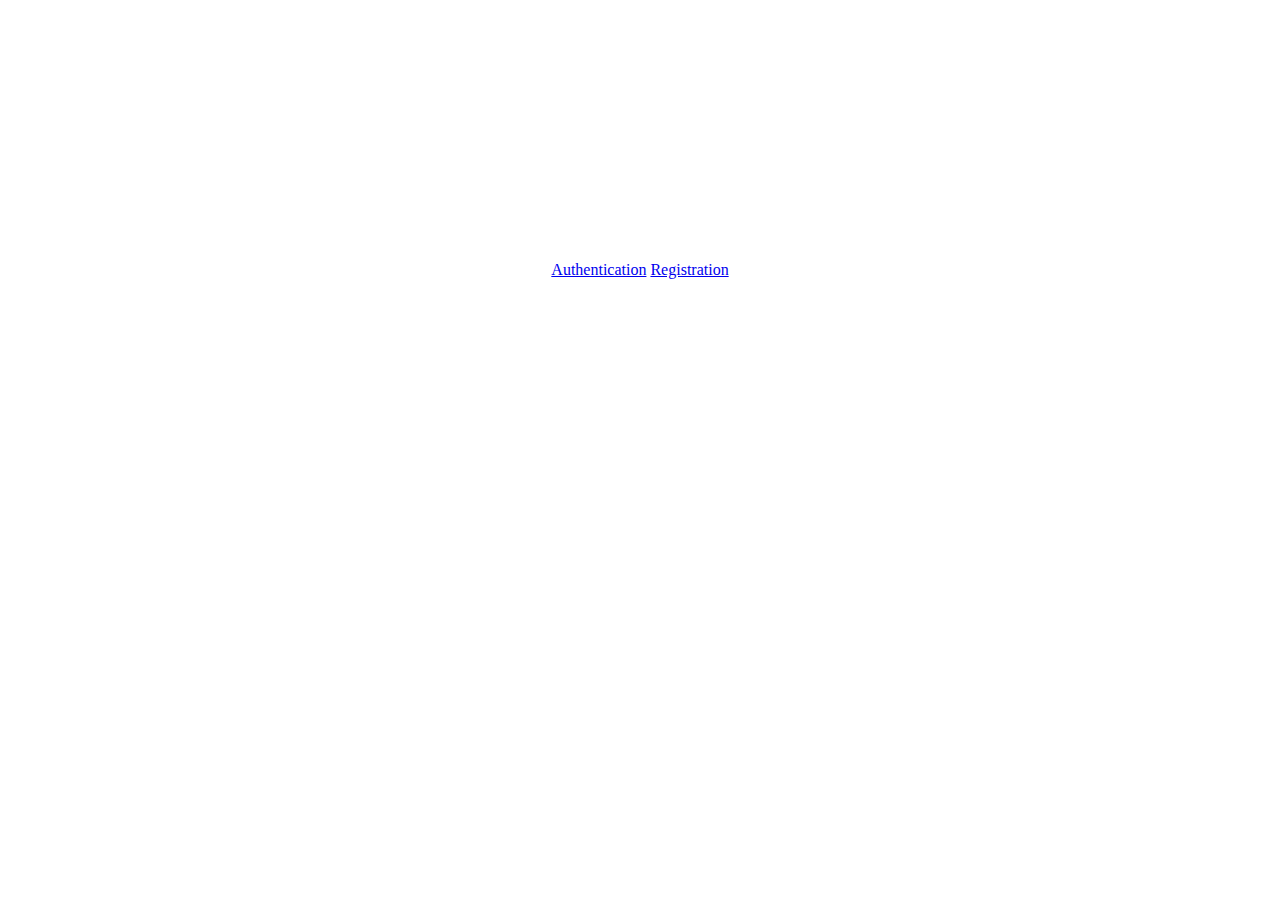
<file: ex00/Cinema/src/main/webapp/WEB-INF/html/index.html>
<!DOCTYPE html>
<html lang="en">
<head>
    <meta charset="UTF-8">
    <title>Cinema</title>
</head>
<body>
<div style="
    position: absolute;
    top: 30%;
    left: 50%;
    transform: translate(-50%, -50%)">
    <a href="/html/signIn.html">Authentication</a>
    <a href="/html/signUp.html">Registration</a>
</div>
</body>
</html>
</file>
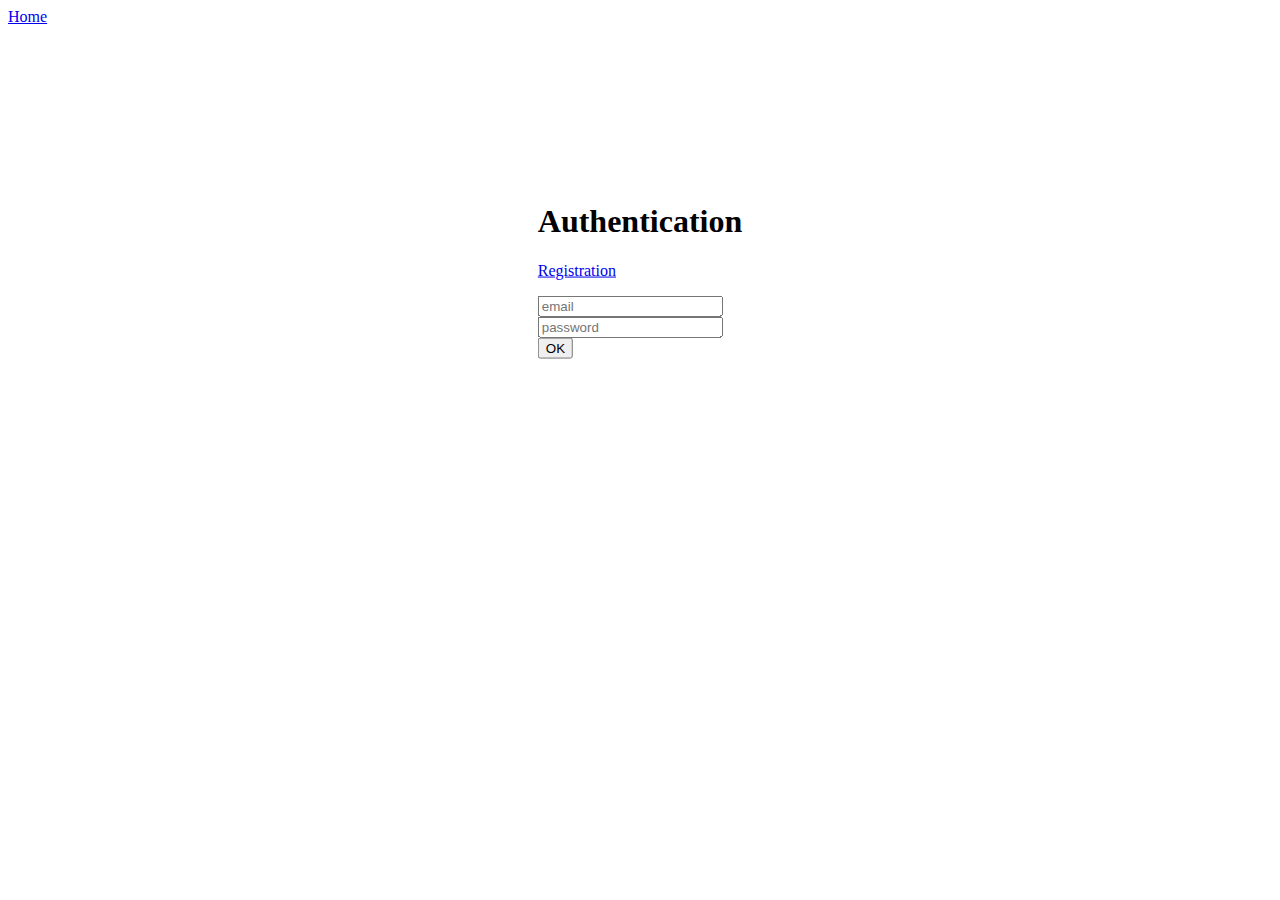
<file: ex00/Cinema/src/main/webapp/WEB-INF/html/signIn.html>
<!DOCTYPE html>
<html lang="en">
<head>
    <meta charset="UTF-8">
    <title>Authentication</title>
</head>
<body>
<div>
    <a href="index.html">Home</a>
</div>
<div style="
    position: absolute;
    top: 30%;
    left: 50%;
    transform: translate(-50%, -50%)">
    <h1>Authentication</h1>
    <p>
        <a href="signUp.html">Registration</a>
    </p>
    <div id="wrapper">
        <form id="signin" method="post" action="" autocomplete="off">
            <input type="email" id="email" name="email" placeholder="email" /><br>
            <input type="password" id="pass" name="pass" placeholder="password" /><br>
            <button type="submit">OK</button><br>
        </form>
    </div>
</div>
</body>
</html>
</file>
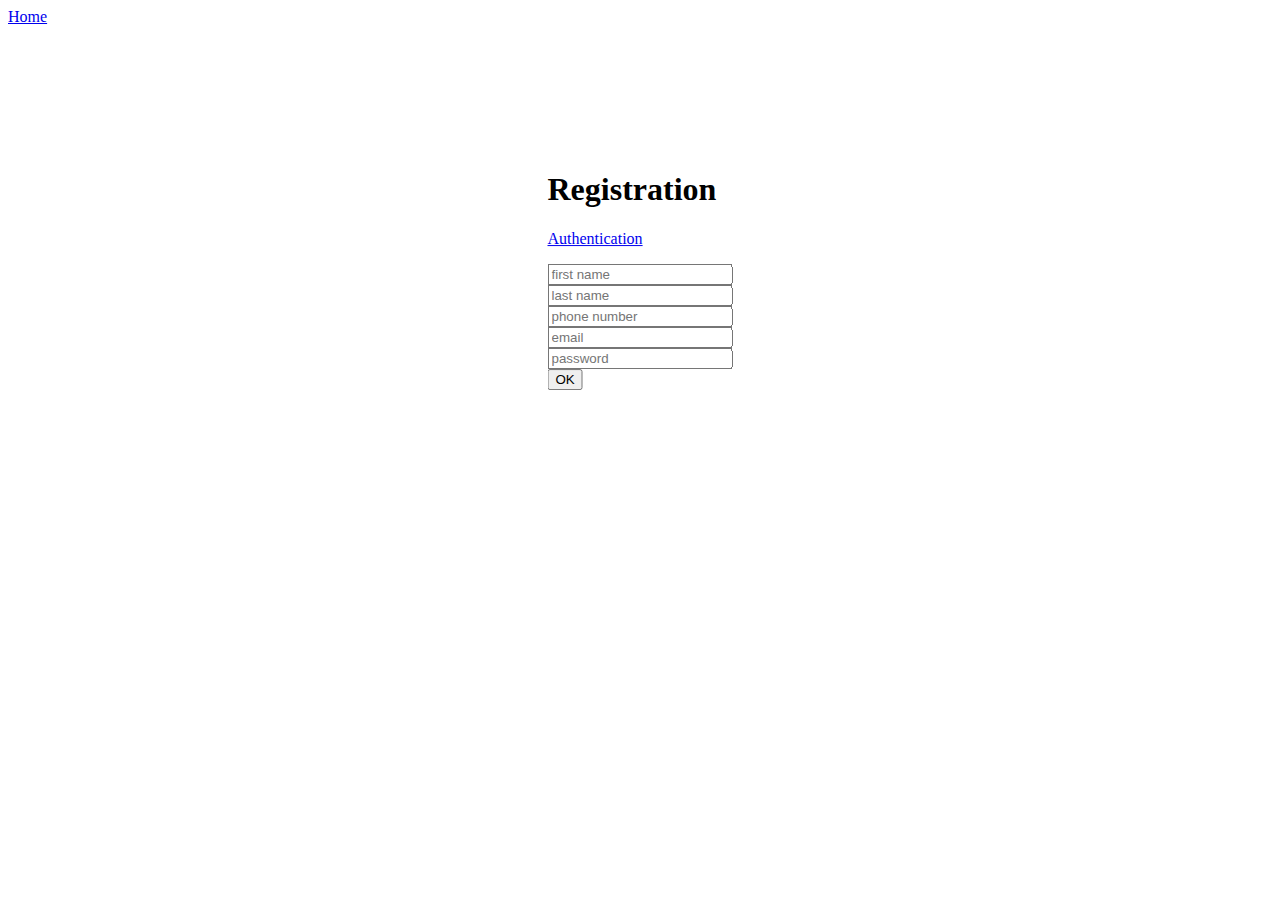
<file: ex00/Cinema/src/main/webapp/WEB-INF/html/signUp.html>
<!DOCTYPE html>
<html lang="en">
<head>
    <meta charset="UTF-8">
    <title>Registration</title>
</head>
<body>
<div>
    <a href="index.html">Home</a>
</div>
<div style="
    position: absolute;
    top: 30%;
    left: 50%;
    transform: translate(-50%, -50%)">
    <h1>Registration</h1>
    <p><a href="signIn.html">Authentication</a></p>
    <div id="wrapper">
        <form id="signin" method="post" action="" autocomplete="off">
            <input type="text" id="first_name" name="first_name" placeholder="first name" /><br>
            <input type="text" id="last_name" name="last_name" placeholder="last name" /><br>
            <input type="tel" id="phone" name="phone" placeholder="phone number" /><br>
            <input type="email" id="email" name="email" placeholder="email" /><br>
            <input type="password" id="password" name="password" placeholder="password" /><br>
            <button type="submit">OK</button><br>
        </form>
    </div>
</div>
</body>
</html>
</file>
